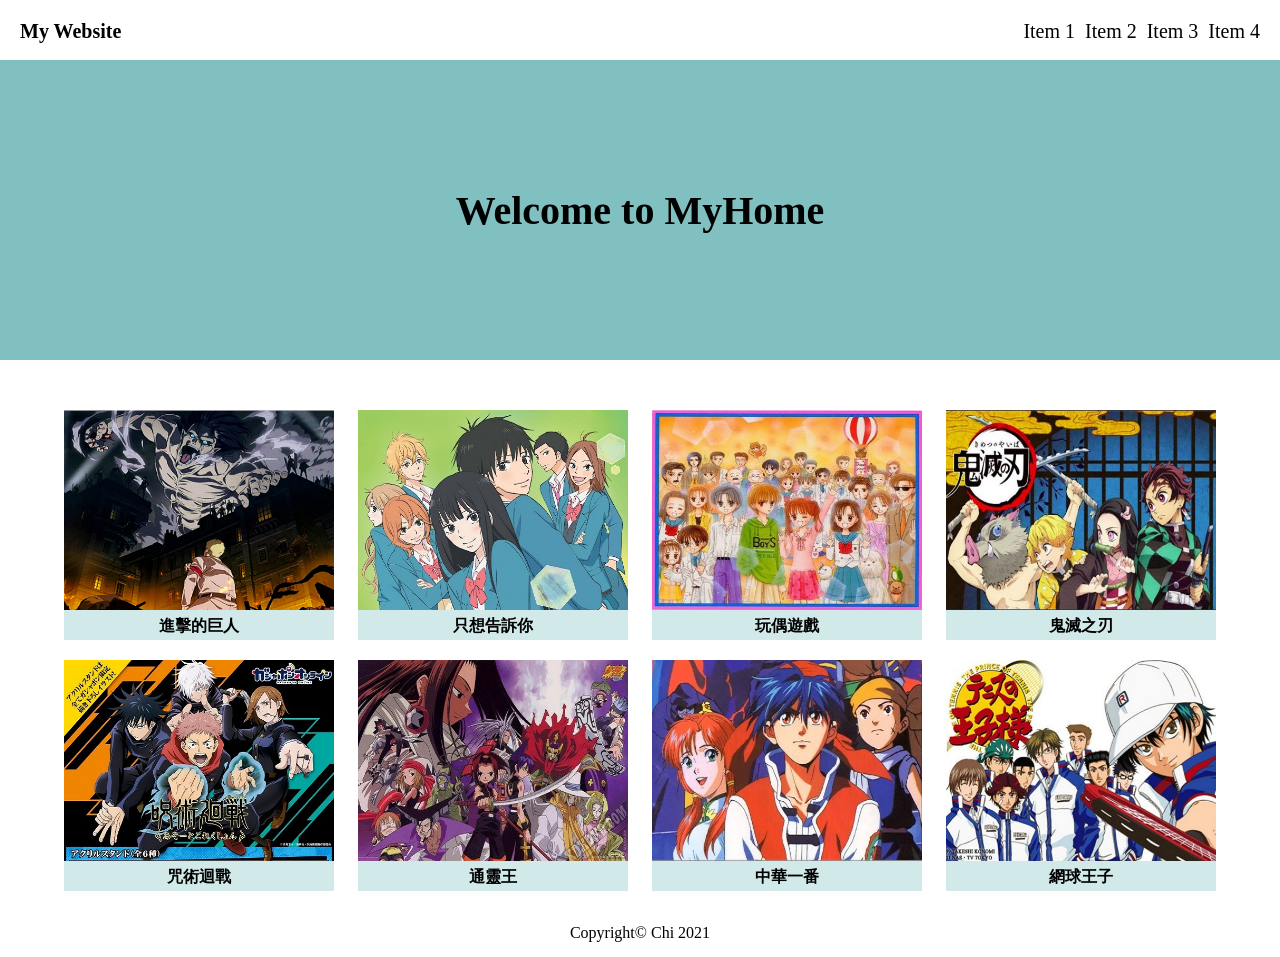
<file: docs/index.html>
<!DOCTYPE html>
<html>
<head>
	<meta charset="utf-8" />
	<meta name="viewport" content="width=device-width, initial-scale=1.0">
	<title>My first week homework</title>
	<link href="index.css" rel="stylesheet" type="text/css" media="all"></link>

</head>
<body>
	<header>
		<div class="logo"><a href="#">My Website</a></div>
		<div class="blank"></div>
		<input type="checkbox" id="burger">
		<label for="burger">
			<img src="photo/burger.png" id="icon">
		</label>
		<ul class="menu">
			<li class="hover"><a href="">Item 1</a></li>
			<li class="hover"><a href="">Item 2</a></li>
			<li class="hover"><a href="">Item 3</a></li>
			<li class="hover"><a href="">Item 4</a></li>
		</ul>
		<div class="item"><a href="">Item 1</a></div>
		<div class="item"><a href="">Item 2</a></div>
		<div class="item"><a href="">Item 3</a></div>
		<div class="item"><a href="">Item 4</a></div>
	
	</header>
	<nav>
		<div class="text">Welcome to MyHome</div>
	
	</nav>
	<main>
		<div class="container">
			<div class="box">				
				<img src="photo/進擊的巨人.jpg" alt=""></img>
				<h4><a href="#">進擊的巨人</a></h4>
			</div>
			<div class="box">				
				<img src="photo/只想告訴你.jpg" alt=""></img>
				<h4><a href="#">只想告訴你</a></h4>
				
			</div>
			<div class="box">				
				<img src="photo/玩偶遊戲.jpg" alt=""></img>
				<h4><a href="#">玩偶遊戲</a></h4>

			</div>
			<div class="box">
				<img src="photo/鬼滅之刃.jpg" alt=""></img>
				<h4><a href="#">鬼滅之刃</a></h4>

			</div>	
		</div>
		<div class="container">
			<div class="box">
				<img src="photo/咒術迴戰.jpg" alt=""></img>
				<h4><a href="#">咒術迴戰</a></h4>
			</div>
			<div class="box">
				<img src="photo/通靈王.jpg" alt=""></img>
				<h4><a href="#">通靈王</a></h4>
			</div>
			<div class="box">
				<img src="photo/中華一番.jpg" alt=""></img>
				<h4><a href="#">中華一番</a></h4>
			</div>
			<div class="box">
				<img src="photo/網球王子.jpg" alt=""></img>
				<h4><a href="#">網球王子</a></h4>
			</div>
		</div>
		
	</main>
	<footer>
		<p>Copyright© Chi 2021</p>
	</footer>

</body>
</html>
</file>
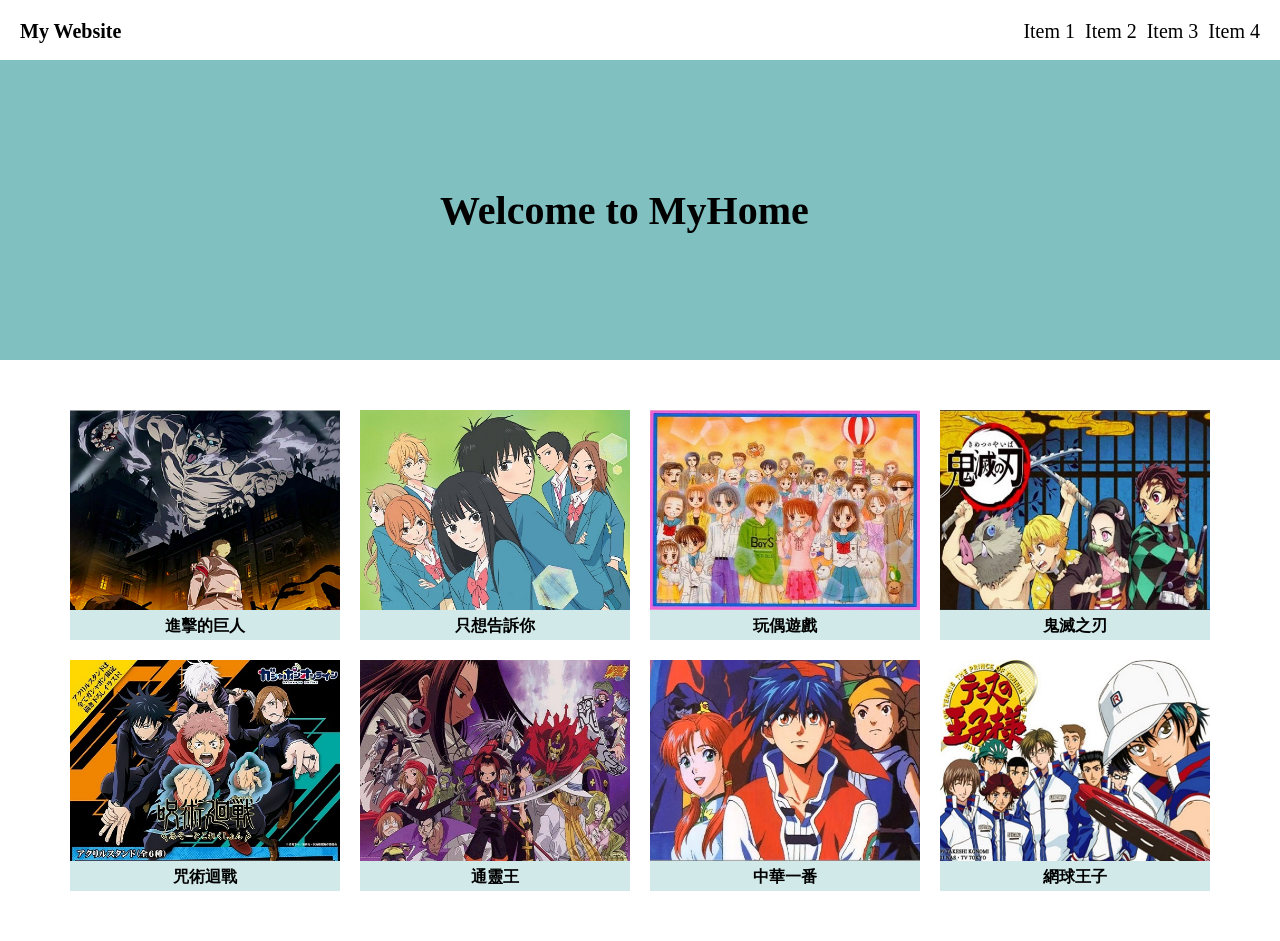
<file: week1.html>
<!DOCTYPE html>
<html>
<head>
	<meta charset="utf-8" />
	<meta name="viewport" content="width=device-width, initial-scale=1.0">
	<title>My first week homework</title>
	<link href="week1-style.css" rel="stylesheet" type="text/css" media="all"></link>

</head>
<body>
	<header>
		<div class="logo"><a href="#">My Website</a></div>
		<div class="blank"></div>
		<label for="burger"><img src="photo/burger.png"></label>
		<input type="checkbox" id="burger">
		<ul>
			<li><a href="#">Item 1</a></li>
			<li><a href="#">Item 2</a></li>
			<li><a href="#">Item 3</a></li>
			<li><a href="#">Item 4</a></li>
		</ul>
		<div class="item"><a href="#">Item 1</a></div>
		<div class="item"><a href="#">Item 2</a></div>
		<div class="item"><a href="#">Item 3</a></div>
		<div class="item"><a href="#">Item 4</a></div>
	</header>
	<nav>
		<div class="text">Welcome to MyHome</div>
	
	</nav>
	<main>
		<div>
			<div class="box">				
				<img src="photo/進擊的巨人.jpg" alt=""></img>
				<h4><a href="#">進擊的巨人</a></h4>
			</div>
			<div class="box">				
				<img src="photo/只想告訴你.jpg" alt=""></img>
				<h4><a href="#">只想告訴你</a></h4>
				
			</div>
			<div class="box">				
				<img src="photo/玩偶遊戲.jpg" alt=""></img>
				<h4><a href="#">玩偶遊戲</a></h4>

			</div>
			<div class="box">
				<img src="photo/鬼滅之刃.jpg" alt=""></img>
				<h4><a href="#">鬼滅之刃</a></h4>

			</div>	
		</div>
		<div>
			<div class="box">
				<img src="photo/咒術迴戰.jpg" alt=""></img>
				<h4><a href="#">咒術迴戰</a></h4>
			</div>
			<div class="box">
				<img src="photo/通靈王.jpg" alt=""></img>
				<h4><a href="#">通靈王</a></h4>
			</div>
			<div class="box">
				<img src="photo/中華一番.jpg" alt=""></img>
				<h4><a href="#">中華一番</a></h4>
			</div>
			<div class="box">
				<img src="photo/網球王子.jpg" alt=""></img>
				<h4><a href="#">網球王子</a></h4>
			</div>
		</div>
		
	</main>
	<footer></footer>

</body>
</html>
</file>
<file: docs/index.css>
body{margin:0px;} /*把留白去除*/
a{
	text-decoration:none; /* 去除超連結底線 */
	color:black;
}
header{
	display:flex; /* 把換行的item 並排 */
	padding:10px;
	font-size:20px;
	margin:5px;
    height:30px;
	} 
header>.logo{
	flex:none;
	width:150px;
	font-weight:bold;
	margin:5px; /* 和旁邊區塊有一點間隔，成功置中 */
}

header>.blank{ /* 中間自動填滿 */
	flex:auto;
}


header>.item{
	flex:none;
	margin:5px;
	display:none;
}

@media(min-width:600px){ /* 600以上的時候 */
	#icon{
		display:none;
	}
	.menu{
	display:none;
	}
	header>.item{
		display:block;
		color:black;
	}
}

#icon{
	margin:5px;
}
.menu{
	background-color:#C4E1E1;
	list-style-type:none;
	height:100vh;
	width:50%;
	position:absolute;top:40px;left:0;
	padding:0px; /* 讓ul不留多餘空間 */
	/* border:1px solid #000000; */
	transform: translateX(-100%); /*選單收起狀態translateX X代表X軸  所以右邊是100%,左邊是-100% */
	transition: 0.5s; /* 收放動畫! */
}

#burger:checked ~ .menu{
	transform: translateX(0%);
}

#burger{
	display:none;
}
.hover:hover{
	background-color: #D1E9E9;
	color:black;
}
.menu li a{
	display:block; /*讓li跟a區塊綁在一起*/
	padding:15px;
	text-transform:uppercase; /* 變大寫 */
	text-align:center;
	border-bottom:2px solid #333;
	color:#333;

}







nav{
	height:300px;
	background-color:#81C0C0;
	display:flex;
	justify-content:center;
	align-items:center;
	}
nav>.text{
	flex:none;
	font-size:40px;font-weight:bold;
}

main{
	display:flex;flex-wrap:wrap; /* 螢幕變小可換行功能 */
	justify-content:center; 
	align-items:center;
	margin-top:40px;
	}


.box{
	/*float:left;*/ /* 舊用法，老師不推薦使用 */
	display:inline-block;
	width:270px;
	margin:10px; /* margin左右都要算所以是(270+20)x4=1160 */
	/*background-color:#D1E9E9;*/ /* for check使用*/

}


img{
	display:block; /* 可以和h4鎖在box裡*/
	max-width:100%; /*保有圖片原始大小。瀏覽器變大，最大也是原始尺寸大小；瀏覽器縮小會等比例縮小*/
	height:auto;
}

h4{
	background-color:#D1E9E9;
	margin:0px;height:30px;
	text-align:center;
	line-height:2; /* 自調 垂直置中*/
}

@media (max-width:1200px){
	.box{
		width:45%; /* 一個方塊站螢幕滿版的45% */
	}
	.container{ /* 手調置中，也會套用到600px以下~*/
		margin-left:25px;
	}
}

@media (max-width:600px){
	.box{
		width:90%; /* 一個方塊站螢幕滿版的90% */
	}
}

footer{
	height:40px;
	text-align:center;
	line-height:2;

}
</file>
<file: week1-style.css>
body{margin:0px;} /*把留白去除*/
a{
	text-decoration:none; /* 去除超連結底線 */
	color:black;
}
header{
	display:flex; /* 把換行的item 並排 */
	padding:10px;
	font-size:20px;
	margin:5px;
    height:30px;
	} 
header>.logo{
	flex:none;
	width:150px;
	font-weight:bold;
	margin:5px; /* 和旁邊區塊有一點間隔，成功置中 */
}

header>.blank{ /* 中間自動填滿 */
	flex:auto;
}

header>.item{
	flex:none;
	margin:5px;
}

label{display:none;} /* 600px以上不顯示 */
input{display:none;} /* 永不顯示checkbox方框 */
ul{
    display:none; /* 600px以上不顯示 */
    list-style-type:none; /* 把ul的黑點去掉 */
}
@media (max-width:600px){
    header>.item{
        display:none;
    }
    label{
        display:block;
    }
    #burger:checked+ul{
        display:block;
        position:absolute;
        top:35px;right:10px;width:100px;
        background-color:#D1E9E9;opacity:0.8;
        padding:10px; /* padding置中外，如果沒有設width還會幫忙調方框距離 */
        line-height:2; /* 字與字之間的距離 */
        text-align: center; /* 有調width之後就可以設字置中 */
    }
}



nav{
	height:300px;
	background-color:#81C0C0;
	display:flex;
	justify-content:center;
	align-items:center;
	}
nav>.text{
	flex:none;width:400px;
	font-size:40px;font-weight:bold;
}

main{
	display:flex;flex-wrap:wrap; /* 螢幕變小可換行功能 */
	justify-content:center; 
	align-items:center;
	margin-top:40px;
	}


.box{
	/* 設定父親定位點 */
	position:relative;
	float:left; /* 圖片並排 */
	width:270px;
	margin:10px; /* margin左右都要算所以是(270+20)x4=1160 */
	background-color:#D1E9E9;
	justify-content:center;
	align-items:center;
}

img{
	display:block;margin:auto;
	max-width:100%; /*保有圖片原始大小。保有圖片原始大小。瀏覽器變大，最大也是原始尺寸大小；瀏覽器縮小會等比例縮小*/
	height:auto;
}

h4{
	background-color:#D1E9E9;
	margin:0px;height:30px;
	text-align:center;
	line-height:2; /* 自調 置中對齊*/
}

@media (max-width:1200px){
	.box{
		width:45%;
		right:-15px; /* 手調沒有置中的部分QQ*/
	}
}

@media (max-width:600px){
	.box{
		width:90%; /* 會自動套用到上面的right */
	}
}

footer{height:40px;}
</file>
